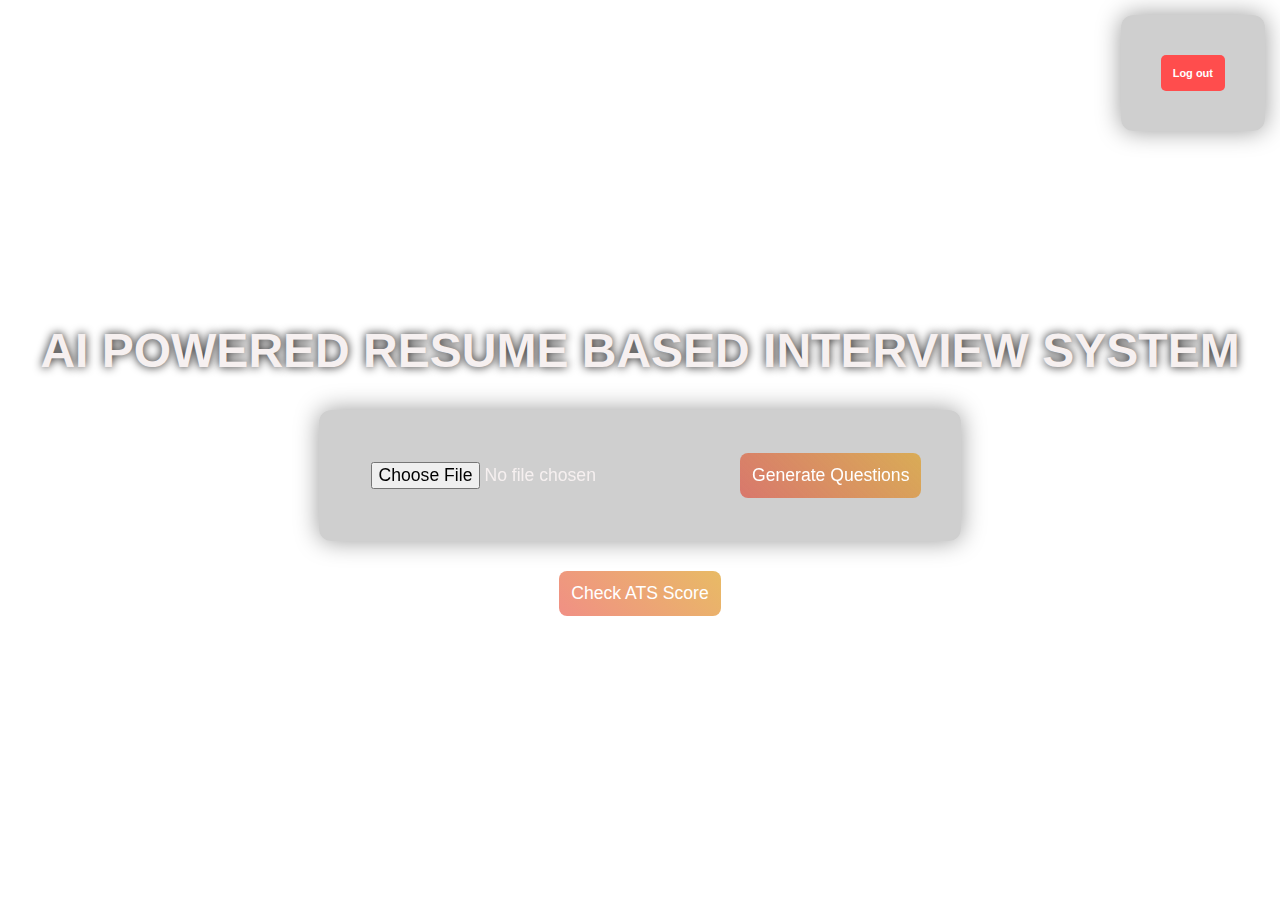
<file: ai_interview_system/templates/index.html>
<!DOCTYPE html>
<html lang="en">
<head>
    <meta charset="UTF-8">
    <title>AI Interview System</title>
    <script src="https://code.jquery.com/jquery-3.6.0.min.js"></script>
    <style>
        .logout-btn {
            position: absolute;
            top: 15px;
            right: 15px;
            font-size: 10px;
        }

        .logout-btn form button {
            background: #ff4d4d;
            color: white;
            border: none;
            border-radius: 5px;
            cursor: pointer;
            font-weight: bold;
        }

        .logout-btn form button:hover {
            background: #e60000;
        }

        body {
            font-family: Arial, sans-serif;
            background: url('https://creative-designs.ca/wp-content/uploads/2015/08/Website-Design-Background.jpg') no-repeat center center/cover;
            color: rgb(246, 240, 240);
            background-attachment: fixed;
            text-align: center;
            height: 100vh;
            display: flex;
            flex-direction: column;
            justify-content: center;
            align-items: center;
        }

        h1 {
            font-size: 3em;
            text-shadow: 0 0 10px rgb(16, 15, 15);
        }

        form {
            background: rgba(15, 14, 14, 0.2);
            border-radius: 12px;
            backdrop-filter: blur(15px);
            box-shadow: 0px 0px 25px rgba(0, 0, 0, 0.4);
            padding: 30px;
            margin-bottom: 20px;
        }

        input[type="file"], button {
            padding: 12px;
            border: none;
            border-radius: 8px;
            margin: 10px;
            font-size: 1.1em;
        }

        button {
            background: linear-gradient(45deg, #e21f097f, #de9c20b0);
            color: white;
            cursor: pointer;
        }

        button:hover {
            background: linear-gradient(45deg, #4adeffa5, #ff2e853c);
        }
    </style>
</head>
<body>
    <div class="logout-btn">
        <form action="/logout" method="GET">
            <button type="submit">Log out</button>
        </form>
    </div>

    <h1>AI POWERED RESUME BASED INTERVIEW SYSTEM</h1>

    <form id="resumeForm" action="/upload_resume" method="POST" enctype="multipart/form-data">
        <input type="file" id="resume" name="resume" required>
        <button type="submit">Generate Questions</button>
    </form>

    <button id="atsCheckBtn">Check ATS Score</button>

    <!-- ATS Modal -->
    <div id="atsModal" style="display:none; position:fixed; top:0; left:0; width:100%; height:100%; background:rgba(0,0,0,0.7); z-index:9999; justify-content:center; align-items:center;">
        <div style="background:white; color:black; padding:30px; border-radius:15px; max-width:600px; text-align:center;">
            <h2>Resume Score: <span id="atsScore">0</span>/100</h2>
            <h3 style="margin-top: 10px;">ATS Feedback:</h3>
            <p id="atsFeedback" style="font-size: 1.1em; margin: 20px 0;"></p>
            <button onclick="closeModal()" style="padding:10px 20px; font-size:16px; border:none; border-radius:5px; background-color:#007bff; color:white; cursor:pointer;">OK</button>
        </div>
    </div>

    <script>
        function showATSModal(score, feedback) {
            document.getElementById("atsScore").textContent = score;
            document.getElementById("atsFeedback").textContent = feedback;
            document.getElementById("atsModal").style.display = "flex";
        }

        function closeModal() {
            document.getElementById("atsModal").style.display = "none";
        }

        $("#atsCheckBtn").click(function () {
            const fileInput = $("#resume")[0];
            if (fileInput.files.length === 0) {
                alert("Please upload a resume first.");
                return;
            }

            const formData = new FormData();
            formData.append("resume", fileInput.files[0]);

            $.ajax({
                url: "/check_ats",
                type: "POST",
                data: formData,
                processData: false,
                contentType: false,
                success: function (response) {
                    showATSModal(response.score, response.feedback);
                },
                error: function () {
                    alert("Failed to evaluate resume. Try again.");
                }
            });
        });
    </script>
</body>
</html>
</file>
